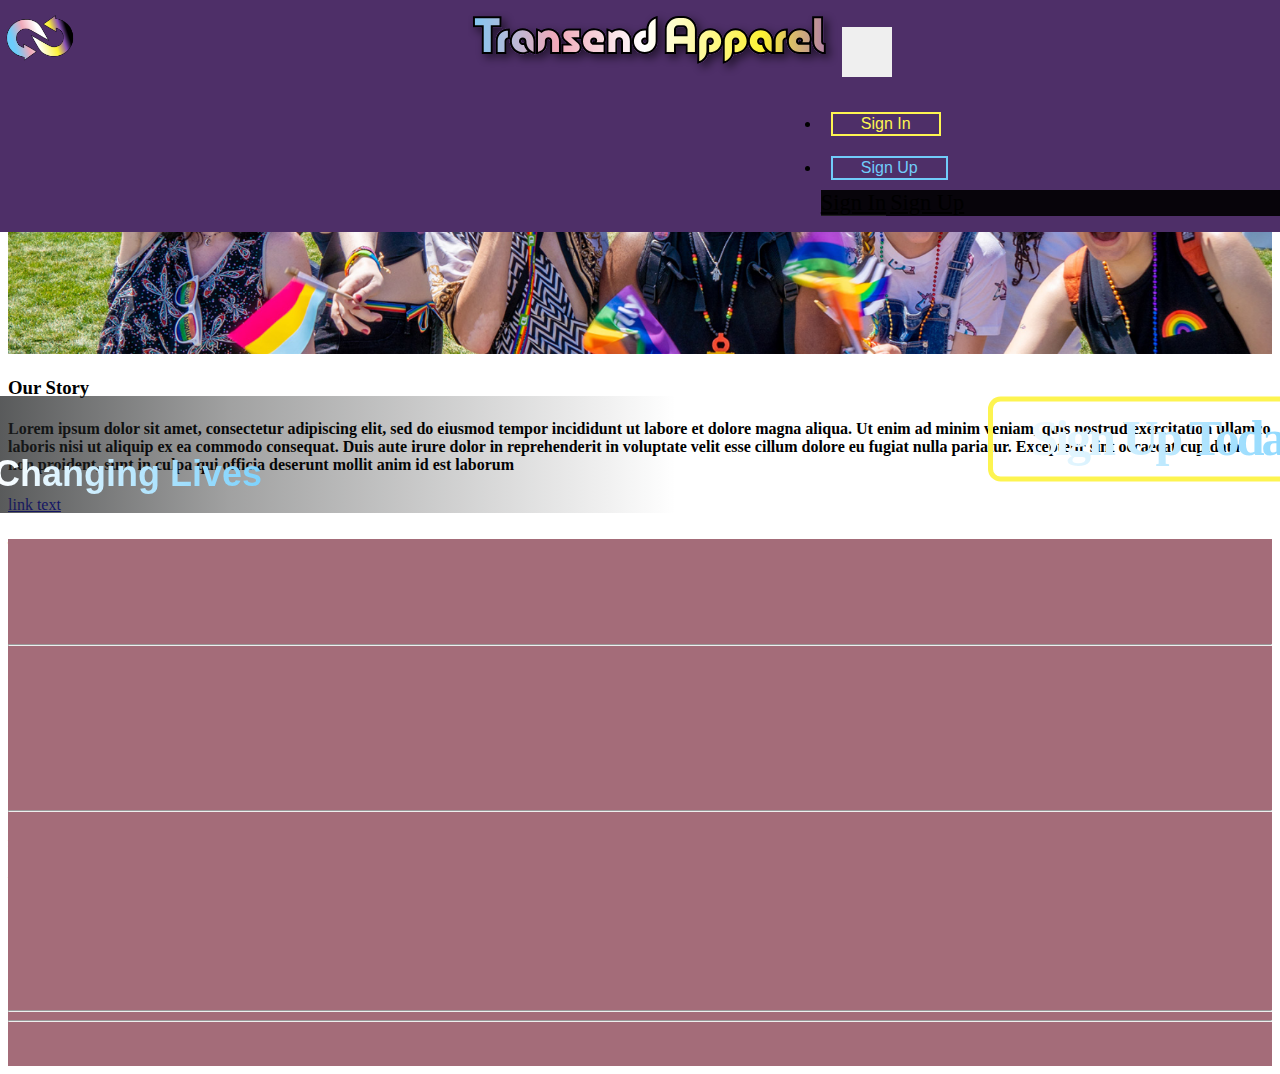
<file: index.html>
<!DOCTYPE html>
<html lang="en">
    <head>
        <!-- Required Meta Tags -->
        <meta charset="UTF-8">
        <meta http-equiv="X-UA-Compatible" content="IE=edge">
        <meta name="viewport" content="width=device-width, initial-scale=1.0">
        <!-- Favicon Info -->
        <link rel="apple-touch-icon" sizes="180x180" href="favicon/apple-touch-icon.png">
        <link rel="icon" type="image/png" sizes="32x32" href="favicon/favicon-32x32.png">
        <link rel="icon" type="image/png" sizes="16x16" href="favicon/favicon-16x16.png">
        <link rel="manifest" href="favicon/site.webmanifest">
        <!-- Bootstrap & Other Style Sheets -->
        <!-- <link rel="stylesheet" href="css/w3.css"> -->
        <link rel="stylesheet" href="https://cdn.jsdelivr.net/npm/bootstrap@4.6.2/dist/css/bootstrap.min.css" integrity="sha384-xOolHFLEh07PJGoPkLv1IbcEPTNtaed2xpHsD9ESMhqIYd0nLMwNLD69Npy4HI+N" crossorigin="anonymous">        <link rel="stylesheet" href="css/index.css">
        <link rel="stylesheet" href="https://cdnjs.cloudflare.com/ajax/libs/font-awesome/4.7.0/css/font-awesome.min.css">
        <link rel="preconnect" href="https://fonts.googleapis.com">
        <link rel="preconnect" href="https://fonts.gstatic.com" crossorigin>
        <link href="https://fonts.googleapis.com/css2?family=Montserrat:ital,wght@0,200;0,300;0,400;0,500;0,600;1,200;1,300;1,400;1,500&display=swap" rel="stylesheet">
        <!--CSS Style Sheet-->
        <link rel="stylesheet" href="css/index.css">
        <script src="https://ajax.googleapis.com/ajax/libs/jquery/3.6.3/jquery.min.js"></script>
        <!--Title of project-->        
        <title>Transend Apparel</title>
            <!-- Google tag (gtag.js) -->
        <script async src="https://www.googletagmanager.com/gtag/js?id=G-RH3SNY4224"></script>
        <script>
        window.dataLayer = window.dataLayer || [];
        function gtag(){dataLayer.push(arguments);}
        gtag('js', new Date());
        gtag('config', 'G-RH3SNY4224');
        </script>
    </head>
    <body id="home">
    <!-- Navigation bar Note: Make sure the Active link is updated for each page-->
    <nav class="navbar navbar-expand-lg navbar-light fixed-top customNav">
        <a class="navbar-brand" href="#"><img src="images/logo.png"></a>
        <a class="navbar-middle" href="#"><img src="images/middlelogo.svg"></a>
        <button class="navbar-toggler" type="button" data-toggle="collapse" data-target="#navbarSupportedContent" aria-controls="navbarSupportedContent" aria-expanded="false" aria-label="Toggle navigation">
          <span class="navbar-toggler-icon"></span>
        </button>
        <div class="collapse navbar-collapse navItems" id="navbarSupportedContent">
            <ul class="navbar-nav mr-auto">
                <li class="nav-item">
                    <button class="btn1" href="#">Sign In</button>
                </li>
                <li class="nav-item">
                    <button class="btn2" type="button" href="Form1.html">Sign Up</button>
                </li>
                <!--Dropdown menu-->
                <div class="dropdown-menu" aria-labelledby="navbarDropdown">
                    <a href="Form1.html" class="dropdown-item" >Sign In</a>
                    <a class="dropdown-item" href="Form1.html">Sign Up</a>
                </div>
            </ul>
        </div>
    </nav>
<!-- Hero banner -->

<div id="heroDiv">
    <div class="hero-image">
        <img class="heroImg" src="images/herobanner.png"css>
            <a class="button" type="button" href="Form1.html">Sign Up Today</a>
        <div class="hero-text" id="heroText">
          <h1 class="top">Swapping Wardrobes</h1>
          <div class="backgroundBox" style="width:676px;height:117;border:0px solid #000;"></div>
          <h1 class="bottom">Changing Lives</h1>
          <div class="backgroundBox2" style="width:676px;height:117;border:0px solid #000;"></div>
        </div>
    </div>
</div>

<div>
  <h3>Our Story</h3>
    <h4>Lorem ipsum dolor sit amet, consectetur adipiscing elit, 
    sed do eiusmod tempor incididunt ut labore et dolore magna aliqua. 
    Ut enim ad minim veniam, quis nostrud exercitation ullamco laboris nisi ut aliquip ex ea 
    commodo consequat. Duis aute irure dolor in reprehenderit in voluptate velit esse cillum 
    dolore eu fugiat nulla pariatur. Excepteur sint occaecat cupidatat non proident, sunt in culpa
    qui officia deserunt mollit anim id est laborum
    </h4>
    <a href="Form1.html">link text</a>
</div>
<!-- Remove the container if you want to extend the Footer to full width. -->
<!-- <link href="https://cdn.jsdelivr.net/npm/bootstrap@5.3.0-alpha1/dist/css/bootstrap.min.css" rel="stylesheet" integrity="sha384-GLhlTQ8iRABdZLl6O3oVMWSktQOp6b7In1Zl3/Jr59b6EGGoI1aFkw7cmDA6j6gD" crossorigin="anonymous"><div class="container my-5"> -->
    <!-- Footer -->
    <footer
            class="text-center text-lg-start text-white"
            style="background-color: #A46C79"
            >
      <!-- Grid container -->
      <div class="container p-4 pb-0">
        <!-- Section: Links -->
        <section class="">
          <!--Grid row-->
          <div class="row">
            <!-- Grid column -->
            <div class="col-md-3 col-lg-3 col-xl-3 mx-auto mt-3">
              <h6 class="text-uppercase mb-4 font-weight-bold">
                Transend Apparel
              </h6>
              <p>
              1000 Independence Ave6-5000. SW
  Washington DC 20585
  202-586-5000<br>
                <div class="SEmail">
                  Sign Up for Email Updates </div>
              </p>
            </div>
            <!-- Grid column -->
  
            <hr class="w-100 clearfix d-md-none" />
  
            <!-- Grid column -->
            <div class="col-md-2 col-lg-2 col-xl-2 mx-auto mt-3">
              <h6 class="text-uppercase mb-4 font-weight-bold">Contact Us</h6>
              <p>
                <a class="text-white">Customer Support</a>
              </p>
              <p>
                <a class="text-white">Shipping + Returns</a>
              </p>
              <p>
                <a class="text-white">Payment Methods</a>
              </p>
             
            </div>
            <!-- Grid column -->
  
            <hr class="w-100 clearfix d-md-none" />
  
            <!-- Grid column -->
            <div class="col-md-3 col-lg-2 col-xl-2 mx-auto mt-3">
              <h6 class="text-uppercase mb-4 font-weight-bold">
                Resources
              </h6>
              <p>
                <a class="text-white">Your Account</a>
              </p>
              <p>
                <a class="text-white">FAQ</a>
              </p>
              <p>
                <a class="text-white">Shipping Rates</a>
              </p>
              <p>
                <a class="text-white">Help</a>
              </p>
            </div>
  
            <!-- Grid column -->
            <hr class="w-100 clearfix d-md-none" />
             
            <!-- Grid column -->
          </div>
          <!--Grid row-->
        </section>
        <!-- Section: Links -->
  
        <hr class="my-3">
  
        <!-- Section: Copyright -->
        <section class="p-3 pt-0">
          <div class="row d-flex align-items-center">
            <!-- Grid column -->
            
              <!-- Copyright -->
            </div>
            <!-- Grid column --><div class="col-md-4 col-lg-3 col-xl-3 col-xl-3 mx-auto mt-3">
            <a class="text-white">Policies</a>
            <a class="text-white">Privacy</a>
            <a class="text-white">Accessibility</a>
          <a class="text-white">© 2023 Transend Apparel</a>
            
              </div>
            
  
  
            <!-- Grid column -->
            <div class="col-md-5 col-lg-4 ml-lg-0 text-center text-md-end">
              <!-- Facebook -->
              <a
                 class="btn btn-outline-light btn-floating m-1"
                 class="text-white"
                 role="button"
                 ><i class="fab fa-facebook-f"></i
                ></a>
  
              <!-- Twitter -->
              <a
                 class="btn btn-outline-light btn-floating m-1"
                 class="text-white"
                 role="button"
                 ><i class="fab fa-twitter"></i
                ></a>
  
              <!-- Google -->
              <a
                 class="btn btn-outline-light btn-floating m-1"
                 class="text-white"
                 role="button"
                 ><i class="fab fa-google"></i
                ></a>
  
              <!-- Instagram -->
              <a
                 class="btn btn-outline-light btn-floating m-1"
                 class="text-white"
                 role="button"
                 ><i class="fab fa-instagram"></i
                ></a>
            </div>
            <!-- Grid column -->
          </div>
        </section>
        <!-- Section: Copyright -->
      </div>
      <!-- Grid container -->
    </footer>
    <!-- Footer -->
  </div>
  <!-- End of .container -->

    <!-- jQuery first, then Popper.js, then Bootstrap JS -->
    <script src="https://code.jquery.com/jquery-3.3.1.slim.min.js" integrity="sha384-q8i/X+965DzO0rT7abK41JStQIAqVgRVzpbzo5smXKp4YfRvH+8abtTE1Pi6jizo" crossorigin="anonymous"> </script>

    <script src="https://cdnjs.cloudflare.com/ajax/libs/popper.js/1.14.7/umd/popper.min.js"integrity="sha384-UO2eT0CpHqdSJQ6hJty5KVphtPhzWj9WO1clHTMGa3JDZwrnQq4sF86dIHNDz0W1"crossorigin="anonymous"></script>

    <script src="https://stackpath.bootstrapcdn.com/bootstrap/4.3.1/js/bootstrap.min.js"integrity="sha384-JjSmVgyd0p3pXB1rRibZUAYoIIy6OrQ6VrjIEaFf/nJGzIxFDsf4x0xIM+B07jRM"crossorigin="anonymous"></script>
    </body>
</html>
</file>
<file: css/index.css>
body {
    padding-top: 100px;
}
#home {
    padding-top: 10px;
}
.topnav a.active {
    margin-right: auto;
    margin-left: 20%;
}



.button-primary {
  position: relative;
  /* background-color: #c0ca33; */
  color:black;
  font-size: 1.8rem;
  font-weight: 700;
  transition: color 0.3s ease-in;
  z-index: 1;
}
.button-primary::after {
  content: '';
  position: absolute;
  bottom: 0;
  left: 0;
  right: 0;
  top: 0;
  background-color: black;
  border-radius: 4px;
  opacity: 0;
  -webkit-transform: scaleX(0.8);
  -ms-transform: scaleX(0.8);
  transform: scaleX(0.8);
  transition: all 0.3s ease-in;
  z-index: -1;
}
.button-primary:hover::after {
  opacity: 1;
  -webkit-transform: scaleX(1);
  -ms-transform: scaleX(1);
  transform: scaleX(1);
}
.overlay::after {
  content: '';
  position: absolute;
  bottom: 0;
  left: 0;
  right: 0;
  top: 0;
  /* background-color: rgba(0, 0, 0, .3); */
}
.header-area {
  position: relative;
  height: 10vh;
  background-attachment: fixed;
  background-position: center center;
  background-repeat: no-repeat;
  background-size: cover;
}

.banner h1 {
  font-weight: 800;
}
.banner p {
  font-weight: 700;
}
.navbar {
  position: absolute;
  left: 0;
  top: 0;
  /* padding: 0; */
  width: 100%;
  transition: background 0.6s ease-in;
  z-index: 99999;

  
}
.navbar .navbar-brand {
  font-family: 'Lobster', cursive;
  font-size: 2.5rem;
}
.navbar .navbar-toggler {
  position: relative;
  height: 50px;
  width: 50px;
  border: none;
  cursor: pointer;
  outline: none;
}
.navbar .navbar-toggler .menu-icon-bar {
  position: absolute;
  left: 15px;
  right: 15px;
  height: 2px;
  background-color: black;
  opacity: 0;
  -webkit-transform: translateY(-1px);
  -ms-transform: translateY(-1px);
  transform: translateY(-1px);
  transition: all 0.3s ease-in;
}
.navbar .navbar-toggler .menu-icon-bar:first-child {
  opacity: 1;
  -webkit-transform: translateY(-1px) rotate(45deg);
  -ms-sform: translateY(-1px) rotate(45deg);
  transform: translateY(-1px) rotate(45deg);
}
.navbar .navbar-toggler .menu-icon-bar:last-child {
  opacity: 1;
  -webkit-transform: translateY(-1px) rotate(135deg);
  -ms-sform: translateY(-1px) rotate(135deg);
  transform: translateY(-1px) rotate(135deg);
}
.navbar .navbar-toggler.collapsed .menu-icon-bar {
  opacity: 1;
}
.navbar .navbar-toggler.collapsed .menu-icon-bar:first-child {
  -webkit-transform: translateY(-7px) rotate(0);
  -ms-sform: translateY(-7px) rotate(0);
  transform: translateY(-7px) rotate(0);
}
.navbar .navbar-toggler.collapsed .menu-icon-bar:last-child {
  -webkit-transform: translateY(5px) rotate(0);
  -ms-sform: translateY(5px) rotate(0);
  transform: translateY(5px) rotate(0);
}
.navbar-dark .navbar-nav .nav-link {
  position: relative;
  color: black;
  font-size: 1.6rem;
}
.navbar-dark .navbar-nav .nav-link:focus, .navbar-dark .navbar-nav .nav-link:hover {
  color: black;
}
.navbar .dropdown-menu {
  padding: 0;
  background-color: rgba(0, 0, 0, .9);
}
.navbar .dropdown-menu .dropdown-item {
  position: relative;

  color: black;
  font-size: 1.4rem;
  border-bottom: 1px solid rgba(255, 255, 255, .1);
  transition: color 0.2s ease-in;
}
.navbar .dropdown-menu .dropdown-item:last-child {
  border-bottom: none;
}
.navbar .dropdown-menu .dropdown-item:hover {
  background: transparent;
  color: black;
}
.navbar .dropdown-menu .dropdown-item::before {
  content: '';
  position: absolute;
  bottom: 0;
  left: 0;
  top: 0;
  width: 5px;
  background-color: #c0ca33;
  opacity: 0;
  transition: opacity 0.2s ease-in;
}
.navbar .dropdown-menu .dropdown-item:hover::before {
  opacity: 1;
}
.navbar.fixed-top {
  position: fixed;
  -webkit-animation: navbar-animation 0.6s;
  animation: navbar-animation 0.6s;
  /* background-color: rgba(0, 0, 0, .9); */
}

/*  */
.content {
  padding: 120px 0;
}
@media screen and (max-width: 768px) {
  .navbar-brand {
    margin-left: 20px;
  }
  .navbar-nav {
    padding: 0 20px;
    background-color: rgba(0, 0, 0, .9);
  }
  .navbar.fixed-top .navbar-nav {
    background: transparent;
  }

  .navbar-middle {
    display: none;
  }
}
@media screen and (min-width: 767px) {

  .navbar-dark .navbar-nav .nav-link {
    padding: 23px 15px;
  }
  .navbar-dark .navbar-nav .nav-link::after {
    content: '';
    position: absolute;
    bottom: 15px;
    left: 30%;
    right: 30%;
    height: 1px;
    background-color: black;
    -webkit-transform: scaleX(0);
    -ms-transform: scaleX(0);
    transform: scaleX(0);
    transition: transform 0.1s ease-in;
  }
  .navbar-dark .navbar-nav .nav-link:hover::after {
    -webkit-transform: scaleX(1);
    -ms-transform: scaleX(1);
    transform: scaleX(1);
  }
  .dropdown-menu {
    min-width: 200px;
    -webkit-animation: dropdown-animation 0.3s;
    animation: dropdown-animation 0.3s;
    -webkit-transform-origin: top;
    -ms-transform-origin: top;
    transform-origin: top;
  }
}

/* Nav bar */
.navbar-brand img {
    width: 80px;
}
.navbar-nav {
   margin-left: 61%;

}
.btn1 {
    border: 2px solid #FEF551;
    background-color: #4E2F68;
    color: #FEF551;
    padding: 1px 28px;
    font-size: 16px;
    cursor: pointer;
    margin: 10px;
}
.btn2 {
    border: 2px solid #71CCFA;
    background-color: #4E2F68;
    color: #71CCFA;
    padding: 1px 28px;
    font-size: 16px;
    cursor: pointer;
    margin: 10px;
}
.customNav {
    background-color: #4E2F68;
}
.navbar-middle {
    margin-left: 30%;
    margin-right: auto;
}
footer{
    color:#A46C79;
    /* position:fixed;
    bottom:0; */
}
  
.SEmail{}
  
.container img{
    width: 50%;
    float:left;
    position:fixed; left: -15px;
} 
  
  
.next{
    border-radius: 5px;
      border: 1px solid black;
      padding: 20px 40px;
      background: #9A59CF;
      cursor: pointer;
      margin-left: 150px;
      margin-top: 20px;
} 
.next:hover{
background-color: #684B90;
color:white;
}
  
#formuno{
float:right;
padding-left: 20px;  
}

.container {
    align-items: center;
    justify-content: center;
}



.top{
text-align: center;
position: absolute;
top: 15%;
left: 10%;
transform: translate(-50%, -50%);
background: linear-gradient(90deg, #F0A9B9 -5.62%, #FDF450 39.48%);
-webkit-background-clip: text;
-webkit-text-fill-color: transparent;
background-clip: text;
font-size: 36px;
font-family: 'Rubik', sans-serif;
font-weight: 700;
padding: 5px;
z-index: 10;
}
.bottom{
    text-align: center;
    position: absolute;
    top: 50%;
    left: 10%;
    transform: translate(-50%, -50%);
    background: linear-gradient(90deg, #FFFFFF 0%, #6DCDFD 109.79%);
    -webkit-background-clip: text;
    -webkit-text-fill-color: transparent;
    background-clip: text;
    font-size: 36px;
    font-family: 'Rubik', sans-serif;
    font-weight: 700;
    padding: 5px;
    z-index: 10;
}
.button{
    text-align: center;
    background-color: transparent;
    position: absolute;
    top: 45%;
    left: 80%;
    scale: 125%;
    background: linear-gradient(90deg, #FFFFFF 0%, #6DCDFD 109.79%);
    -webkit-background-clip: text;
    -webkit-text-fill-color: transparent;
    background-clip: text;
    font-style: normal;
    font-weight: 700;
    font-size: 40px;
    line-height: 60px;
    letter-spacing: -0.06em;
    border: 4px solid #FDF450;
    border-radius: 10px;
    width: 280px;
}
#buttonBox{
    position: absolute;
    top: 50%;
    left: 10%;
}
/* Herobanner */
/* .hero-image {
    display: block;
    margin-left: auto;
    margin-right: auto;
    background-position: center;
    background-repeat: no-repeat;
    background-size: cover;
    position: rel;
    } */
#heroDiv{
    display: flex;
    justify-content: center;
    align-content: center;
}
.backgroundBox{
    position: absolute;
    width: 676px;
    height: 117px;
    top: 10%;
    left: 0%;
background: linear-gradient(90deg, rgba(31, 33, 34, 0.74) 0%, rgba(17, 18, 18, 0.396979) 33.85%, rgba(0, 0, 0, 0) 100%);
}
.backgroundBox2{
    position: absolute;
    width: 676px;
    height: 117px;
    top: 44%;
    left: 0%;
background: linear-gradient(90deg, rgba(31, 33, 34, 0.74) 0%, rgba(17, 18, 18, 0.396979) 33.85%, rgba(0, 0, 0, 0) 100%);
}

.heroImg {
    width: 100%;
    height: auto;
}
</file>
